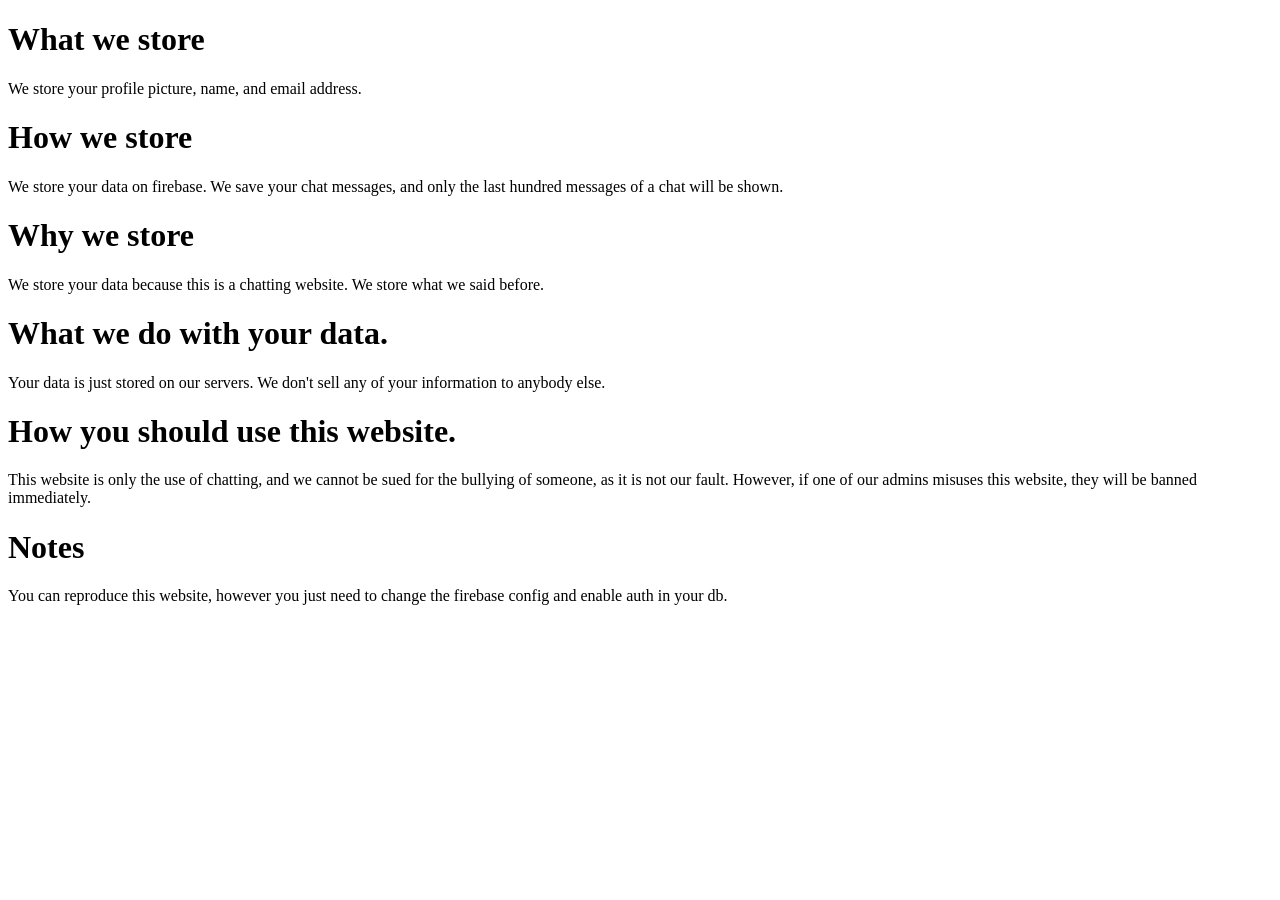
<file: termsandpolicies.html>
<!DOCTYPE html>
<html lang="en">
<head>
    <meta charset="UTF-8">
    <meta name="viewport" content="width=device-width, initial-scale=1.0">
    <title>terms and policies of krupal tisgaonkar's chat</title>
</head>
<body>
    <h1>What we store</h1>
    We store your profile picture, name, and email address.
    <h1>How we store</h1>
    We store your data on firebase. We save your chat messages, and only the last hundred messages of a chat will be shown.
    <h1>Why we store</h1>
    We store your data because this is a chatting website. We store what we said before.
    <h1>What we do with your data.</h1>
    Your data is just stored on our servers. We don't sell any of your information to anybody else.
    <h1>How you should use this website.</h1>
    This website is only the use of chatting, and we cannot be sued for the bullying of someone, as it is not our fault. However, if one of our admins misuses this website, they will be banned immediately.
    <h1>Notes</h1>
    You can reproduce this website, however you just need to change the firebase config and enable auth in your db.
</body>
</html>
</file>
